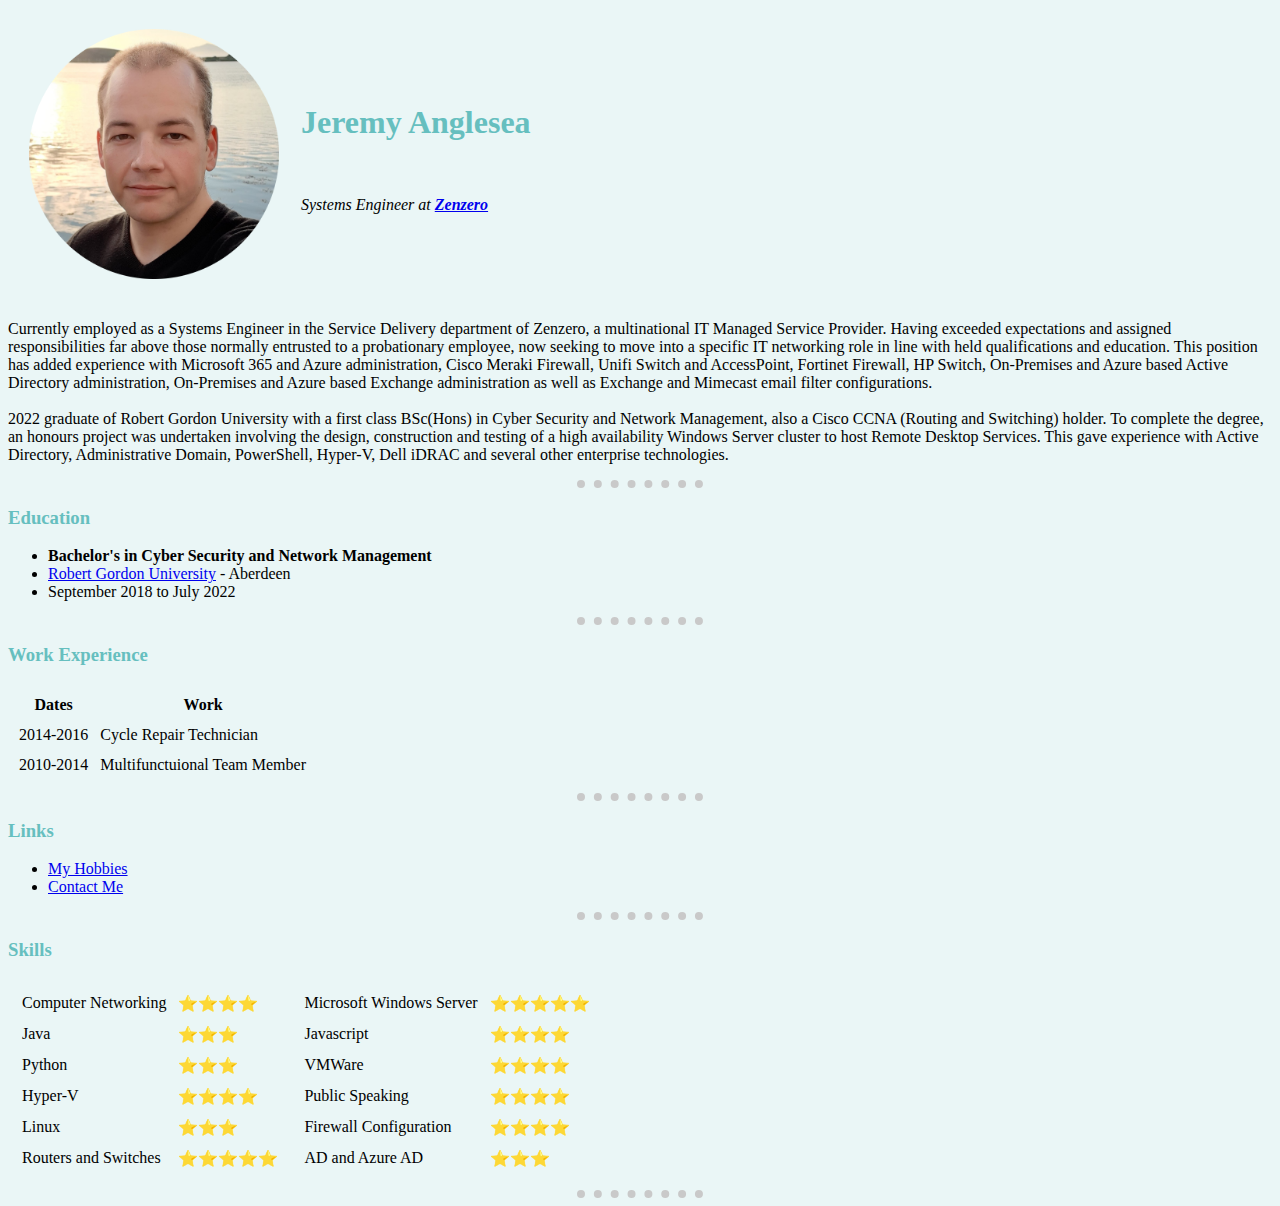
<file: index.html>
<!DOCTYPE html>

<html lang="en">

<head>
    <meta charset="UTF-8">
    <title>My Website</title>
    <link rel="stylesheet" href="css/styles.css">
</head>

<body >
    <table cellspacing="20">
        <tr>
            <td><img width="250" height="250" src="selfie.png" alt="Headshot of Jeremy"></td>
            <td>
                <h1>Jeremy Anglesea</h1>
                <br>
                <p><em>Systems Engineer at <strong><a href="https://www.zenzero.co.uk">Zenzero</a></strong></em></p>
            </td>
        </tr>
    </table>
    <p>Currently employed as a Systems Engineer in the Service Delivery department of Zenzero, a multinational IT Managed
        Service Provider. Having exceeded expectations and assigned responsibilities far above those normally entrusted
        to a probationary employee, now seeking to move into a specific IT networking role in line with held
        qualifications and education. This position has added experience with Microsoft 365 and Azure administration,
        Cisco Meraki Firewall, Unifi Switch and AccessPoint, Fortinet Firewall, HP Switch, On-Premises and Azure based
        Active Directory administration, On-Premises and Azure based Exchange administration as well as Exchange and
        Mimecast email filter configurations.<br><br> 2022 graduate of Robert Gordon University with a first class
        BSc(Hons) in Cyber Security and Network Management, also a Cisco CCNA (Routing and Switching) holder. To complete
        the degree, an honours project was undertaken involving the design, construction and testing of a high
        availability Windows Server cluster to host Remote Desktop Services. This gave experience with Active
        Directory, Administrative Domain, PowerShell, Hyper-V, Dell iDRAC and several other enterprise technologies.</p>
    <hr>
    <h3>Education</h3>
    <ul>
        <li><strong>Bachelor's in Cyber Security and Network Management</strong></li>
        <li><a href="https://www.rgu.ac.uk/">Robert Gordon University</a> - Aberdeen</li>
        <li>September 2018 to July 2022</li>
    </ul>
    <hr>
    <h3>Work Experience</h3>
    <table cellspacing="10">
        <thead>
            <tr>
                <th>Dates</th>
                <th>Work</th>
            </tr>

        </thead>
        <tr>
            <td>2014-2016</td>
            <td>Cycle Repair Technician</td>
        </tr>
        <tr>
            <td>2010-2014</td>
            <td>Multifunctuional Team Member</td>
        </tr>
    </table>
    <hr>
    <h3>Links</h3>
    <ul>
        <li><a href="hobbies.html">My Hobbies</a></li>
        <li><a href="contact.html">Contact Me</a></li>
    </ul>
    <hr>
    <h3>Skills</h3>
    <table>
        <td>
            <table cellspacing="10">
                <tr>
                    <td>Computer Networking</td>
                    <td>⭐⭐⭐⭐</td>
                </tr>
                <tr>
                    <td>Java</td>
                    <td>⭐⭐⭐</td>
                </tr>
                <tr>
                    <td>Python</td>
                    <td>⭐⭐⭐</td>
                </tr>
                <tr>
                    <td>Hyper-V</td>
                    <td>⭐⭐⭐⭐</td>
                </tr>
                <tr>
                    <td>Linux</td>
                    <td>⭐⭐⭐</td>
                </tr>
                <tr>
                    <td>Routers and Switches</td>
                    <td>⭐⭐⭐⭐⭐</td>
                </tr>
            </table>
        </td>
        <td>
            <table cellspacing="10">
                <tr>
                    <td>Microsoft Windows Server</td>
                    <td>⭐⭐⭐⭐⭐</td>
                </tr>
                <tr>
                    <td>Javascript</td>
                    <td>⭐⭐⭐⭐</td>
                </tr>
                <tr>
                    <td>VMWare</td>
                    <td>⭐⭐⭐⭐</td>
                </tr>
                <tr>
                    <td>Public Speaking</td>
                    <td>⭐⭐⭐⭐</td>
                </tr>
                <tr>
                    <td>Firewall Configuration</td>
                    <td>⭐⭐⭐⭐</td>
                </tr>
                <tr>
                    <td>AD and Azure AD</td>
                    <td>⭐⭐⭐</td>
                </tr>
            </table>
        </td>
    </table>
    <hr>
</body>

</html>
</file>
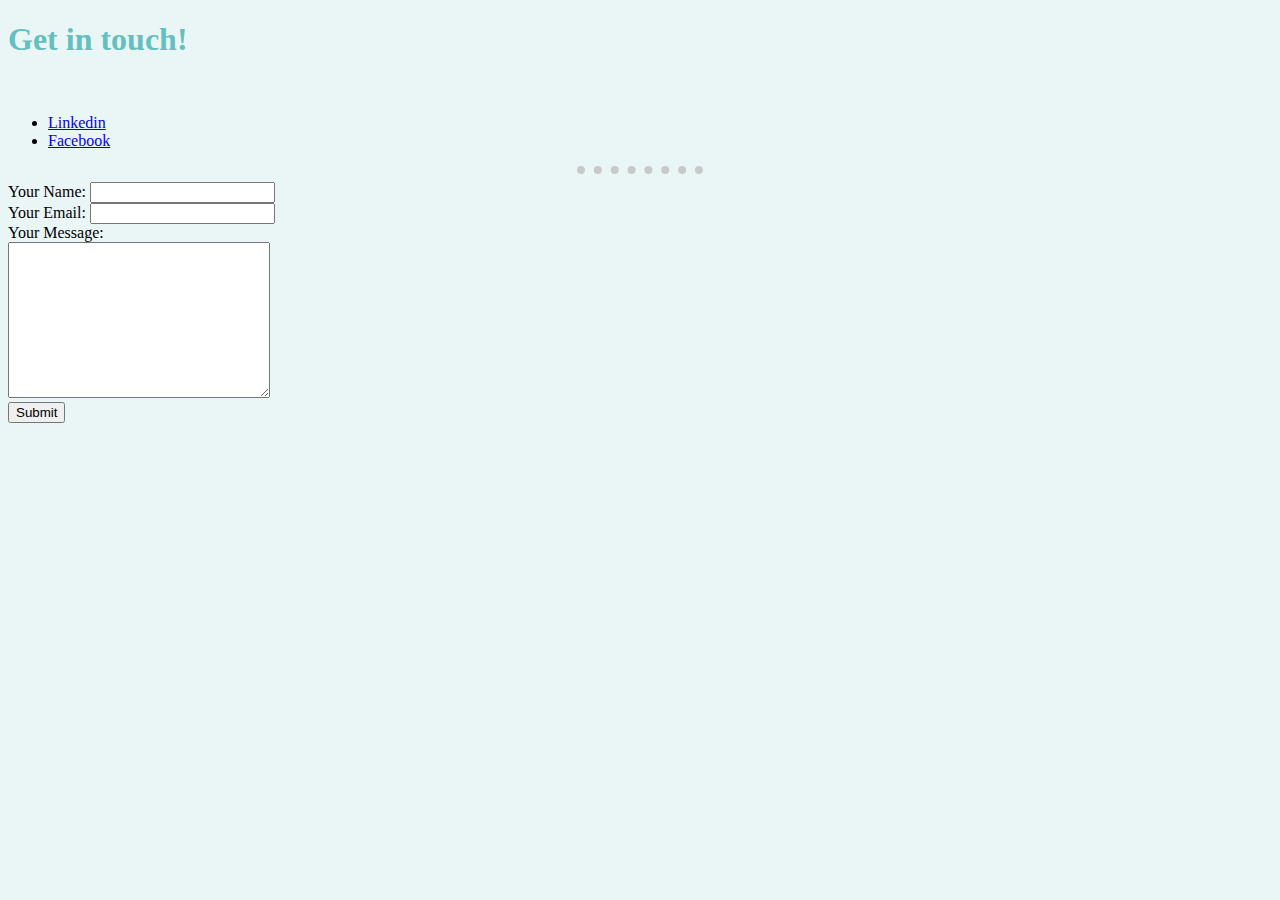
<file: contact.html>
<!DOCTYPE html>
<html lang="en">
<head>
    <meta charset="UTF-8">
    <meta http-equiv="X-UA-Compatible" content="IE=edge">
    <meta name="viewport" content="width=device-width, initial-scale=1.0">
    <title>Contact Me</title>
    <link rel="stylesheet" href="css/styles.css">
</head>
<body>
    <h1>Get in touch!</h1>
    <br>
    <ul>
        <li><a href="https://www.linkedin.com/in/jeremy-anglesea-b05953159/">Linkedin</a></li>
        <li><a href="https://www.facebook.com/jeremy.anglesea">Facebook</a></li>
    </ul>

    <hr>

    <form action="mailto:jeremyanglesea@gmail.com" method="post" enctype="text/plain">
        <label for="">Your Name:</label>
        <input type="text" name="yourName">
        <br>
        <label for="">Your Email:</label>
        <input type="email" name="yourEmail" id="">
        <br>
        <label for="">Your Message:</label><br>
        <textarea name="yourMessage" id="" cols="30" rows="10"></textarea>
        <br>
        <input type="submit" value="Submit" name="">
    </form>
</body>
</html>
</file>
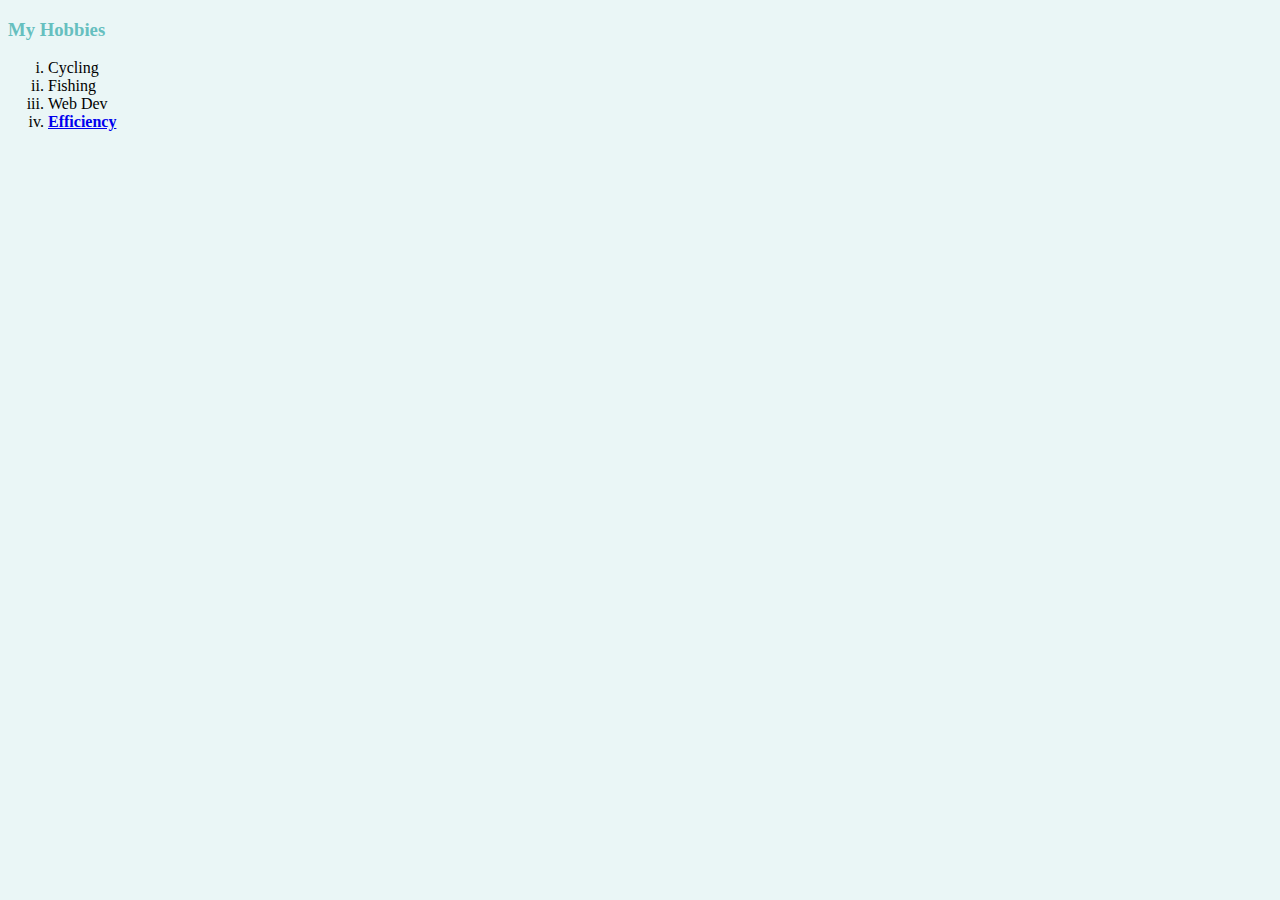
<file: hobbies.html>
<!DOCTYPE html>
<html lang="en">
<head>
    <meta charset="UTF-8">
    <meta http-equiv="X-UA-Compatible" content="IE=edge">
    <meta name="viewport" content="width=device-width, initial-scale=1.0">
    <title>My hobbies</title>
    <link rel="stylesheet" href="css/styles.css">
</head>
<body>
    <h3>My Hobbies</h3>
            <ol type="i">
                <li>Cycling</li>
                <li>Fishing</li>
                <li>Web Dev</li>
                <li><b><a href="https://www.nhs.uk/mental-health/conditions/obsessive-compulsive-disorder-ocd/overview/#:~:text=Obsessive%20compulsive%20disorder%20(OCD)%20is,usually%20starts%20during%20early%20adulthood.">Efficiency</a></a></b></li>
            </ol>
</body>
</html>
</file>
<file: css/styles.css>
body{
    background-color: #EAF6F6;
}
hr{
    border-top: 8px dotted rgb(201, 201, 201);
    border-bottom: none;
    border-left: none;
    border-right:none;
    width: 10%;
}
h1 {
    color: #66BFbF;
}
h3 {
    color: #66BFbF;
}
</file>
